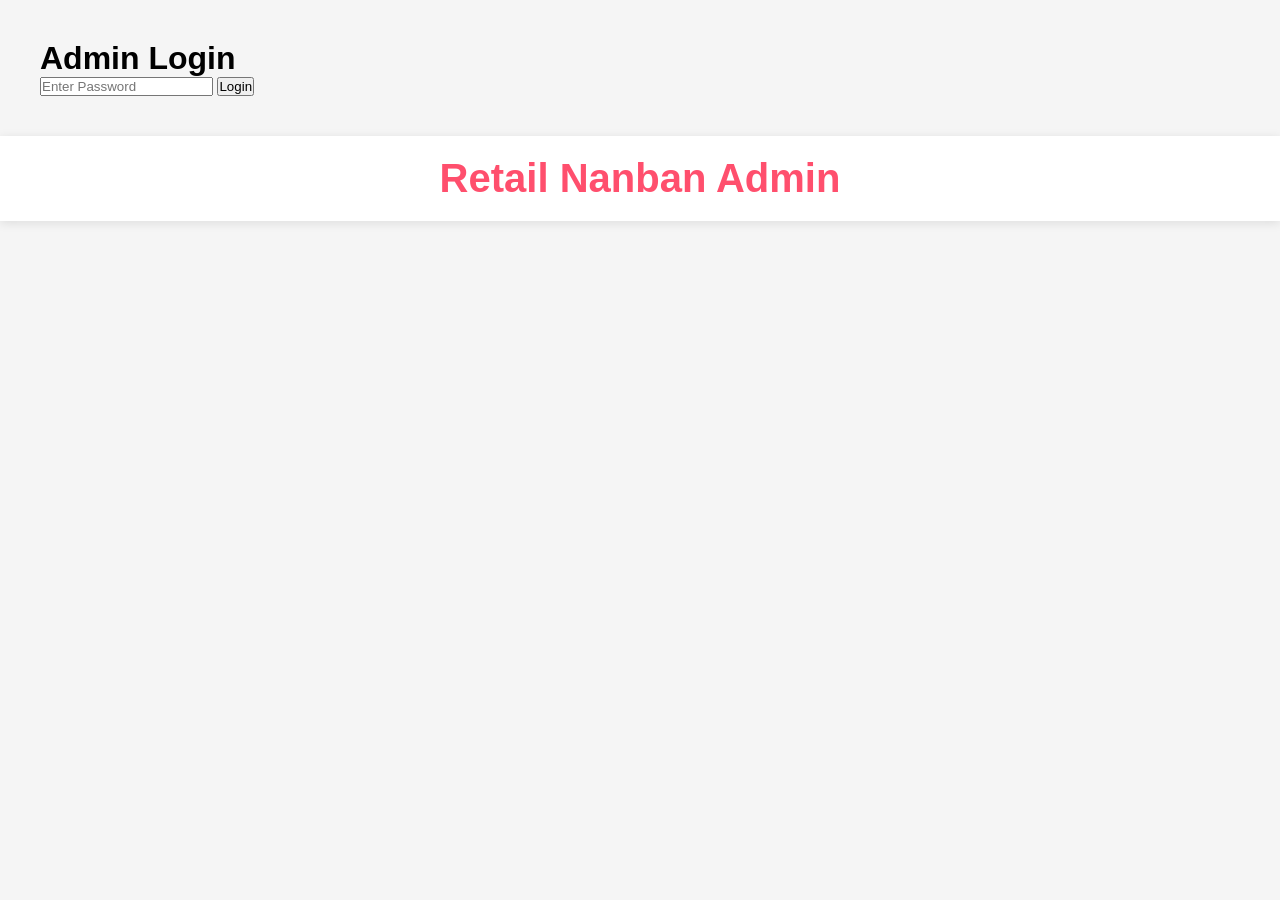
<file: admin.html>
<!DOCTYPE html>
<html lang="en">

    
<head>
<meta charset="UTF-8">
<meta name="viewport" content="width=device-width, initial-scale=1.0">

<title>Admin Panel - Retail Nanban</title>

<style>

*{
    margin:0;
    padding:0;
    box-sizing:border-box;
    font-family:Arial,sans-serif;
}

body{
    background:#f5f5f5;
}

/* HEADER */

header{
    background:white;
    padding:20px;
    text-align:center;
    box-shadow:0 2px 10px rgba(0,0,0,0.1);
}

.logo{
    font-size:40px;
    font-weight:bold;
    color:#ff4f6d;
}

/* ADMIN */

.admin-container{
   max-width:1400px;
width:95%;
margin:20px auto;
    background:white;
    padding:30px;
    border-radius:12px;
    box-shadow:0 4px 15px rgba(0,0,0,0.1);
}

.admin-container h1{
    text-align:center;
    margin-bottom:30px;
}

.input-box{
    margin-bottom:20px;
}

.input-box label{
    display:block;
    margin-bottom:8px;
    font-weight:bold;
}

.input-box input{
    width:100%;
    padding:14px;
    border:1px solid #ddd;
    border-radius:8px;
    font-size:16px;
}

.add-btn{
    width:100%;
    padding:15px;
    border:none;
    background:#ff4f6d;
    color:white;
    font-size:18px;
    font-weight:bold;
    border-radius:8px;
    cursor:pointer;
}

/* PRODUCT LIST */

.product-list{
    margin-top:40px;
}

.product-item{
    background:#fafafa;
    border:1px solid #ddd;
    border-radius:10px;
    padding:15px;
    margin-bottom:15px;
    display:flex;
    justify-content:space-between;
    align-items:center;
}

.product-item img{
    width:70px;
    height:70px;
    object-fit:cover;
    border-radius:8px;
}

.product-details{
    flex:1;
    margin-left:15px;
}

.delete-btn{
    background:red;
    color:white;
    border:none;
    padding:10px 15px;
    border-radius:6px;
    cursor:pointer;
}
.order-box{
background:#fafafa;
padding:20px;
border-radius:10px;
margin-top:20px;
border:1px solid #ddd;
}

.order-box h3{
margin-bottom:10px;
}

.order-item{
margin-top:10px;
padding:10px;
background:white;
border-radius:8px;
}
 .admin-layout{
display:flex;
}

.sidebar{
width:250px;
background:black;
min-height:100vh;
padding:20px;
display:flex;
flex-direction:column;
gap:20px;
}

.sidebar h2{
color:white;
text-align:center;
}

.sidebar button{
padding:15px;
border:none;
background:#ff4f6d;
color:white;
border-radius:8px;
cursor:pointer;
font-size:16px;
font-weight:bold;
}

.main-content{
flex:1;
}   
/* MOBILE */

@media(max-width:768px){

    .admin-container{
        margin:20px;
        padding:20px;
    }

    .product-item{
        flex-direction:column;
        align-items:flex-start;
        gap:15px;
    }

    .product-details{
        margin-left:0;
    }
}
.product-table{
width:100%;
border-collapse:collapse;
margin-top:15px;
}

.product-table th,
.product-table td{
padding:12px;
border-bottom:1px solid #ddd;
text-align:left;
}

.product-table th{
background:#f5f5f5;
font-weight:bold;
}

.product-table img{
width:50px;
height:50px;
object-fit:cover;
border-radius:6px;
}
.order-actions{
display:flex;
gap:8px;
margin-top:10px;
flex-wrap:wrap;
}

.order-btn{
border:none;
padding:8px 12px;
border-radius:6px;
cursor:pointer;
font-size:12px;
font-weight:bold;
} 
.filter-btn{
padding:10px 15px;
border:none;
border-radius:8px;
background:#f1f1f1;
cursor:pointer;
font-weight:bold;
}

.filter-btn:hover{
background:#ff4f6d;
color:white;
}    
.order-card{
background:#fff;
border-radius:15px;
padding:20px;
margin-bottom:20px;
box-shadow:0 3px 10px rgba(0,0,0,.08);
transition:.3s;    
}
.order-card:hover{
transform:translateY(-3px);
box-shadow:0 8px 20px rgba(0,0,0,.12);
}
.order-header{
display:flex;
justify-content:space-between;
align-items:flex-start;
margin-bottom:15px;
}

.order-body{
display:grid;
grid-template-columns:repeat(3,1fr);
gap:10px;
margin:15px 0;
}

.info-box{
background:#f8f9fa;
padding:12px;
border-radius:8px;
}

.badge{
padding:5px 10px;
border-radius:20px;
font-size:12px;
font-weight:bold;
margin-left:5px;    
}

.delivered{
background:#d4edda;
color:#155724;
}

.pending{
background:#fff3cd;
color:#856404;
}

.paid{
background:#d4edda;
color:#155724;
}

.unpaid{
background:#f8d7da;
color:#721c24;
}

.product-row{
display:flex;
justify-content:space-between;
padding:10px 0;
border-top:1px solid #eee;
}

@media(max-width:768px){
.order-body{
grid-template-columns:1fr;
}
}    
</style>

</head>

<body>
   <div class="admin-layout"
id="adminLayout">

<div class="sidebar"
style="display:none;"
id="sidebar">

<h2>Admin Panel</h2>

<button onclick="showSection('productsSection')">
Products
</button>

<button onclick="showSection('ordersSection')">
Customer Orders
</button>
<button onclick="window.location.href='billing.html'">
    Billing
</button>
<button onclick="logoutAdmin()" class="menu-btn">
    Logout
</button>
    
</div>

<div class="main-content">
<div id="loginPage"
style="padding:40px;">
<h1>Admin Login</h1>

<input
type="password"
id="adminPassword"
placeholder="Enter Password">

<button onclick="checkLogin()">
Login
</button>

</div>
<header>

<div class="logo">
Retail Nanban Admin
</div>

</header>


<div class="admin-container"
id="adminPanel"
style="display:none;">
<div id="productsSection">

<button
id="showAddProductBtn"
onclick="toggleAddProductForm()"
style="
width:100%;
padding:15px;
background:#ff4f6d;
color:white;
border:none;
border-radius:8px;
font-size:18px;
font-weight:bold;
margin-bottom:20px;
cursor:pointer;
">
📦 Add New Product
</button>

<div id="addProductForm" style="display:none;">

<h1>Add Product</h1>

<div class="input-box">
<label>Product Name</label>
<input type="text" id="productName">
</div>
 <div class="input-box">
<label>Style No</label>
<input
type="text"
id="styleNo"
placeholder="Example : SS001">
</div>   

<div class="input-box">
<label>Price</label>
<input type="number" id="productPrice">
</div>

<div class="input-box">
    
<label>Stock</label>
<input
type="number"
id="productStock"
placeholder="Enter Stock">
</div>   
<div class="input-box">
<label>S Size Stock</label>
<input type="number" id="stockS" value="0">
</div>

<div class="input-box">
<label>M Size Stock</label>
<input type="number" id="stockM" value="0">
</div>

<div class="input-box">
<label>L Size Stock</label>
<input type="number" id="stockL" value="0">
</div>

<div class="input-box">
<label>XL Size Stock</label>
<input type="number" id="stockXL" value="0">
</div>

<div class="input-box">
<label>XXL Size Stock</label>
<input type="number" id="stockXXL" value="0">
</div>
 <div class="input-box">
<label>Category</label>

<select id="productCategory"
style="
width:100%;
padding:14px;
border:1px solid #ddd;
border-radius:8px;
font-size:16px;
">
<option value="mens">Mens</option>
<option value="women">Women</option>
<option value="kids">Kids</option>
</select>

</div>   
<div class="input-box">
<label>Image URL</label>
<input type="text" id="productImage">
</div>

<button class="add-btn"
onclick="addProduct()">
Add Product
</button>

</div>
    
<div class="product-list">
<h2 style="margin-top:30px;margin-bottom:15px;">
Products List
</h2>
 <input
type="text"
id="searchProduct"
placeholder="🔍 Search Product"
onkeyup="displayProducts()"
style="
width:100%;
padding:14px;
font-size:15px;     
margin-bottom:15px;
border:1px solid #ddd;
border-radius:8px;
">   
<div id="productList"></div>
</div>  
 </div>     
    
<div id="ordersSection" style="display:none;">

    <h1 style="margin-top:40px;">Customer Orders</h1>
<div id="dashboardStats" style="
display:flex;
gap:15px;
margin-bottom:20px;
flex-wrap:wrap;
align-items:flex-start;
">

<div style="
background:#fff;
padding:15px;
border-radius:10px;
border:1px solid #ddd;
width:180px;
">
<b>Total Orders</b>
<p id="totalOrders">0</p>
</div>

<div style="
background:#fff;
padding:15px;
border-radius:10px;
border:1px solid #ddd;
width:180px;
">
<b>Pending Orders</b>
<p id="pendingOrders">0</p>
</div>
    <div style="
background:#fff;
padding:15px;
border-radius:10px;
border:1px solid #ddd;
width:180px;
">
<b>Delivered Orders</b>
<p id="deliveredOrders">0</p>
</div>
<div style="
background:#fff;
padding:15px;
border-radius:10px;
border:1px solid #ddd;
width:180px;
">
<b>Total Revenue</b>
<p id="totalRevenue">₹0</p>
</div>
    
<div style="
background:#fff;
padding:15px;
border-radius:10px;
border:1px solid #ddd;
width:180px;
">
<b>Total Customers</b>
<p id="customerCount">0</p>
</div>
    
</div>
    <button
onclick="exportOrdersCSV()"
style="
background:#198754;
color:white;
border:none;
padding:10px 15px;
border-radius:8px;
cursor:pointer;
font-weight:bold;
margin-bottom:15px;
">
📥 Export Orders CSV
</button>
    <div id="orderFilters" style="
display:flex;
gap:10px;
margin-bottom:15px;
">

<button onclick="filterOrders('all')" class="filter-btn">
All
</button>

<button onclick="filterOrders('pending')" class="filter-btn">
Pending
</button>

<button onclick="filterOrders('delivered')" class="filter-btn">
Delivered
</button>

</div>
    <input
        type="text"
        id="searchOrder"
        placeholder="Search Name or Phone"
        onkeyup="displayOrders()"
        style="
            width:100%;
            padding:10px;
            margin:15px 0;
            border:1px solid #ddd;
            border-radius:8px;
        ">

    <div id="orderList"
         style="
            display:block;
            width:100%;
            min-height:300px;
         ">
    </div>

</div>
</div>

<script>
    window.onload = function(){

if(localStorage.getItem("adminLoggedIn") === "true"){

document.getElementById("loginPage").style.display = "none";
document.getElementById("adminPanel").style.display = "block";
document.getElementById("sidebar").style.display = "flex";

showSection(
localStorage.getItem("currentSection") || "productsSection"
);

}
};
function logoutAdmin(){

    localStorage.removeItem("adminLoggedIn");

    document.getElementById("adminPanel").style.display = "none";
    document.getElementById("sidebar").style.display = "none";
    document.getElementById("loginPage").style.display = "flex";

    document.getElementById("adminPassword").value = "";
}
function checkLogin(){

const password =
document.getElementById("adminPassword").value;

if(password == "1234"){
localStorage.setItem("adminLoggedIn", "true");
    
document.getElementById("loginPage")
.style.display = "none";

document.getElementById("adminPanel")
.style.display = "block";
document.getElementById("sidebar")
.style.display = "flex";
document.getElementById("productsSection")
.style.display = "block";
}
else{

alert("Wrong Password");

}

}
let products =
JSON.parse(localStorage.getItem("products")) || [];

function addProduct(){

    let name =
    document.getElementById("productName").value;

    let styleNo =
    document.getElementById("styleNo").value.trim();

    let price =
    document.getElementById("productPrice").value;

    let image =
    document.getElementById("productImage").value;
    let category =
document.getElementById("productCategory").value;
    let stock =
    parseInt(
    document.getElementById("productStock").value
    ) || 0;
    let stockS = parseInt(document.getElementById("stockS").value) || 0;
let stockM = parseInt(document.getElementById("stockM").value) || 0;
let stockL = parseInt(document.getElementById("stockL").value) || 0;
let stockXL = parseInt(document.getElementById("stockXL").value) || 0;
let stockXXL = parseInt(document.getElementById("stockXXL").value) || 0;
    if(name=="" || price=="" || image==""){

        alert("Fill all details");

        return;

    }

let product = {

name:name,
price:price,
image:image,
category:category,
styleNo: styleNo,
    
stock:
stockS + stockM + stockL + stockXL + stockXXL,

sizes:{
S:stockS,
M:stockM,
L:stockL,
XL:stockXL,
XXL:stockXXL
},

sku: "RN" + Date.now()

};
    products.push(product);

    localStorage.setItem(
        "products",
        JSON.stringify(products)
    );

    displayProducts();
   document.getElementById("addProductForm").style.display = "none";
}
function toggleAddProductForm(){

let form =
document.getElementById("addProductForm");

if(form.style.display === "none"){

form.style.display = "block";

}else{

form.style.display = "none";

}

}
function displayProducts(){

    let productList =
    document.getElementById("productList");

    productList.innerHTML = `
<table class="product-table">
<thead>
<tr>
<th>Image</th>
<th>Product</th>
<th>Price</th>
<th>Stock</th>
<th>Status</th>
<th>Action</th>
</tr>
</thead>
<tbody id="productTableBody">
</tbody>
</table>
`;

let tableBody =
document.getElementById("productTableBody");
    
    let search =
(document.getElementById("searchProduct")?.value || "")
.toLowerCase();

   products
.filter(product =>
product.name.toLowerCase().includes(search)
)
.forEach((product,index)=>{

       tableBody.innerHTML += `
<tr>

<td>
<img
src="${product.image}"
style="cursor:pointer;"
onclick="viewProduct(${index})">
</td>

<td>
<a
href="#"
onclick="viewProduct(${index})"
style="
text-decoration:none;
color:black;
font-weight:bold;
">
${product.name}
</a>
</td>

<td>₹${product.price}</td>

<td>${product.stock || 0}</td>

<td>
${
(product.stock || 0) <= 0
?
'<span style="color:red;">Out Of Stock</span>'
:
'<span style="color:green;">Available</span>'
}
</td>

<td>

<button
style="
background:orange;
color:white;
border:none;
padding:8px 12px;
border-radius:5px;
cursor:pointer;
margin-right:5px;
"
onclick="editProduct(${index})">
Edit
</button>

<button
class="delete-btn"
onclick="deleteProduct(${index})">
Delete
</button>

</td>

</tr>
`;
    });

}
function viewProduct(index){

window.location.href =
`product-details.html?id=${index}`;

}
function deleteProduct(index){

if(confirm("Delete this product?")){

    products.splice(index,1);

    localStorage.setItem(
        "products",
        JSON.stringify(products)
    );

    displayProducts();

}

}
function editProduct(index){

let newName = prompt(
"Enter Product Name",
products[index].name
);

let newPrice = prompt(
"Enter Product Price",
products[index].price
);

let newStock = prompt(
"Enter Product Stock",
products[index].stock
);

if(newName && newPrice){

products[index].name = newName;
products[index].price = newPrice;
products[index].stock = newStock;

localStorage.setItem(
"products",
JSON.stringify(products)
);

displayProducts();

}

}
let currentFilter = "all";

function filterOrders(type){
currentFilter = type;
displayOrders();
}    
function exportOrdersCSV(){

let orders =
JSON.parse(localStorage.getItem("orders")) || [];

let csv =
"Order No,Customer,Phone,Address,Status,Payment,Product,Size,Qty,Price,Date\n";

orders.forEach((order,index)=>{

(order.items || []).forEach(item=>{

csv +=
`RN-${String(index+1).padStart(4,'0')},` +
`${order.customer || ""},` +
`${order.phone || ""},` +
`${order.address || ""},` +
`${order.status || ""},` +
`${order.payment || ""},` +
`${item.name || ""},` +
`${item.size || ""},` +
`${item.qty || 1},` +
`${item.price || 0},` +
`${order.orderDate || ""}\n`;

});
});
    
let blob =
new Blob([csv], {type:'text/csv'});

let url =
window.URL.createObjectURL(blob);

let a =
document.createElement("a");

a.href = url;

a.download =
"RetailNanbanOrders.csv";

a.click();

window.URL.revokeObjectURL(url);

}    
function displayOrders(){

let orders =
JSON.parse(localStorage.getItem("orders")) || [];
    
document.getElementById("totalOrders").innerText =
orders.length;

document.getElementById("pendingOrders").innerText =
orders.filter(
o => o.status !== "Delivered"
).length;
document.getElementById("deliveredOrders").innerText =
orders.filter(
o => o.status === "Delivered"
).length;    
let totalRevenue = 0;

orders.forEach(order => {
    (order.items || []).forEach(item => {
       totalRevenue +=
(item.price || 0) *
(item.qty || 1);
    });
});

document.getElementById("totalRevenue").innerText =
"₹" + totalRevenue; 
 let customers = new Set();

orders.forEach(order=>{
customers.add(order.phone);
});

document.getElementById("customerCount").innerText =
customers.size;   
let orderList =
document.getElementById("orderList");

if(!orderList) return;

orderList.innerHTML = "";
orderList.innerHTML = `
<table class="product-table">
<thead>
<tr>
<th>Date</th>
<th>Order No</th>
<th>Customer</th>
<th>Phone</th>
<th>Status</th>
<th>Payment</th>
<th>Total</th>
<th>Actions</th>
</tr>
</thead>
<tbody id="ordersTableBody"></tbody>
</table>
`;
let search =
(document.getElementById("searchOrder")?.value || "")
.toLowerCase();

orders
.slice()
.reverse()
.filter(order => {

let matchesSearch =
(order.customer || "")
.toLowerCase()
.includes(search)
||
(order.phone || "")
.includes(search);

let matchesFilter =
currentFilter === "all"
||
(currentFilter === "pending" &&
order.status !== "Delivered")
||
(currentFilter === "delivered" &&
order.status === "Delivered");

return matchesSearch && matchesFilter;

})
.forEach((order,index)=>{

let realIndex = orders.findIndex(o =>
JSON.stringify(o) === JSON.stringify(order)
);
let orderTotal = 0;

(order.items || []).forEach(item=>{
orderTotal +=
(item.price || 0) *
(item.qty || 1);
});
let itemsHTML = "";

(order.items || []).forEach(item=>{

itemsHTML += `
<div class="product-row">
<div>
<b>${item.name}</b><br>
Size: ${item.size || "-"} |
Qty: ${item.qty || 1}
</div>

<div>
₹${item.price}
</div>
</div>
`;

});

document.getElementById("ordersTableBody").innerHTML += `
<tr>
<td>${order.orderDate ? new Date(order.orderDate).toLocaleDateString() : "-"}</td>

<td>
<a href="order-details.html?id=${realIndex}"
style="color:#006efd;font-weight:bold;text-decoration:none;">
${order.billNo || ("RN" + String(realIndex+1).padStart(6,"0"))}
</a>
</td>

<td>${order.customer || ""}</td>

<td>${order.phone || ""}</td>

<td>${order.status || "Pending"}</td>

<td>${order.payment || "Pending"}</td>

<td>₹${orderTotal}</td>

<td>
<button onclick="togglePayment(${realIndex})">💰</button>
<button onclick="toggleStatus(${realIndex})">🚚</button>
<button onclick="printInvoice(${realIndex})">🧾</button>
<button onclick="deleteOrder(${realIndex})">🗑️</button>
</td>

</tr>
`;

});

}
function viewOrder(index){

let orders =
JSON.parse(localStorage.getItem("orders")) || [];

let order = orders[index];

document.getElementById("orderDetails").innerHTML = `
<h2>Order Details</h2>

<p><b>Customer:</b> ${order.customer}</p>
<p><b>Phone:</b> ${order.phone}</p>
<p><b>Address:</b> ${order.address || "-"}</p>

<p><b>Status:</b> ${order.status || "Pending"}</p>

<p><b>Payment:</b> ${order.payment || "Pending"}</p>

<p><b>Total:</b> ₹${order.total || 0}</p>
`;

document.getElementById("orderModal").style.display = "block";

}
function closeOrderModal(){
document.getElementById("orderModal").style.display = "none";
}    
function showSection(sectionId){
localStorage.setItem("currentSection", sectionId);
document.getElementById("productsSection")
.style.display = "none";

document.getElementById("ordersSection")
.style.display = "none";

document.getElementById(sectionId)
.style.display = "block";

if(sectionId === "ordersSection"){
    displayOrders();
}

}
function toggleStatus(index){

let orders =
JSON.parse(localStorage.getItem("orders")) || [];
let totalRevenue = 0;

orders.forEach(order => {
   (order.items || []).forEach(item => {
    totalRevenue +=
(item.price || 0) *
(item.qty || 1);
   });
});

document.getElementById("totalRevenue").innerText =
"₹" + totalRevenue;    
let search =
(document.getElementById("searchOrder")?.value || "").toLowerCase();
if(orders[index].status === "Delivered"){

orders[index].status = "Pending";

}else{

orders[index].status = "Delivered";

orders[index].deliveredOn =
new Date().toLocaleDateString();

}

localStorage.setItem(
"orders",
JSON.stringify(orders)
);

displayOrders();

}
function openWhatsApp(phone){

let cleanPhone = String(phone).replace(/\D/g,'');

if(cleanPhone.length === 10){
cleanPhone = "91" + cleanPhone;
}

window.open(
`https://wa.me/${cleanPhone}`,
"_blank"
);

}
function printInvoice(index){

let orders =
JSON.parse(localStorage.getItem("orders")) || [];

let order = orders[index];

let items = "";

(order.items || []).forEach(item => {

items += `
<tr>
<td>${item.name}</td>
<td>${item.size || "-"}</td>
<td>${item.qty || 1}</td>
<td>₹${item.price}</td>
</tr>
`;

});

let invoiceWindow = window.open("", "_blank");

invoiceWindow.document.write(`
<html>
<head>
<title>Invoice</title>

<style>
body{
font-family:Arial;
padding:20px;
}

table{
width:100%;
border-collapse:collapse;
margin-top:20px;
}

th,td{
border:1px solid #ddd;
padding:10px;
text-align:left;
}

h1{
text-align:center;
}

</style>
</head>

<body>

<h1>Retail Nanban</h1>
<p>
Salem, Tamil Nadu<br>
Phone: +91 9025360877<br>
Email: retailnanban@gmail.com
</p>
<hr>

<h3>Invoice #RN-${String(index+1).padStart(4,'0')}</h3>

<p><b>Customer:</b> ${order.customer}</p>
<p><b>Phone:</b> ${order.phone}</p>
<p><b>Address:</b> ${order.address}</p>
<p><b>Date:</b> ${order.orderDate || new Date().toLocaleDateString()}</p>

<table>
<tr>
<th>Product</th>
<th>Size</th>
<th>Qty</th>
<th>Price</th>
</tr>

${items}
<tr>
<td colspan="3"><b>Grand Total</b></td>
<td>
<b>₹${
(order.items || []).reduce(
(sum,item)=>
sum + ((item.price || 0) * (item.qty || 1)),
0
)
}</b>
</td>
</tr>
</table>

<br>

<h3>Total: ₹${
(order.items || []).reduce(
(sum,item)=>
sum + ((item.price || 0) * (item.qty || 1)),
0
)
}</h3>

</body>
</html>
`);

invoiceWindow.document.close();
invoiceWindow.print();

}
    
function togglePayment(index){

let orders =
JSON.parse(localStorage.getItem("orders")) || [];

if(orders[index].payment === "Paid"){

orders[index].payment = "Pending";

}else{

orders[index].payment = "Paid";

}

localStorage.setItem(
"orders",
JSON.stringify(orders)
);

displayOrders();

}    
function deleteOrder(index){

let orders =
JSON.parse(localStorage.getItem("orders")) || [];

let products =
JSON.parse(localStorage.getItem("products")) || [];

if(confirm("Delete this order?")){

let order = orders[index];

order.items.forEach(item => {
console.log("ORDER ITEM", item);
console.log("PRODUCTS", products);
let product = products.find(
p => p.name === item.name
);

if(product){

let qty = item.qty || 1;
let size = item.size;

if(
size &&
product.sizes &&
product.sizes[size] !== undefined
){

product.sizes[size] += qty;

product.stock =
(product.sizes.S || 0) +
(product.sizes.M || 0) +
(product.sizes.L || 0) +
(product.sizes.XL || 0) +
(product.sizes.XXL || 0);

}else{

product.stock += qty;

}

}

});

localStorage.setItem(
"products",
JSON.stringify(products)
);

orders.splice(index,1);

localStorage.setItem(
"orders",
JSON.stringify(orders)
);

displayOrders();

}

}
displayProducts();
displayOrders();

</script>
<div id="orderModal" style="
display:none;
position:fixed;
top:0;
left:0;
width:100%;
height:100%;
background:rgba(0,0,0,0.5);
z-index:9999;
">

<div style="
background:white;
width:90%;
max-width:700px;
margin:40px auto;
padding:20px;
border-radius:10px;
position:relative;
">

<button onclick="closeOrderModal()"
style="
position:absolute;
right:15px;
top:15px;
">
✖
</button>

<div id="orderDetails"></div>

</div>
</div>
</body>
</html>
</file>
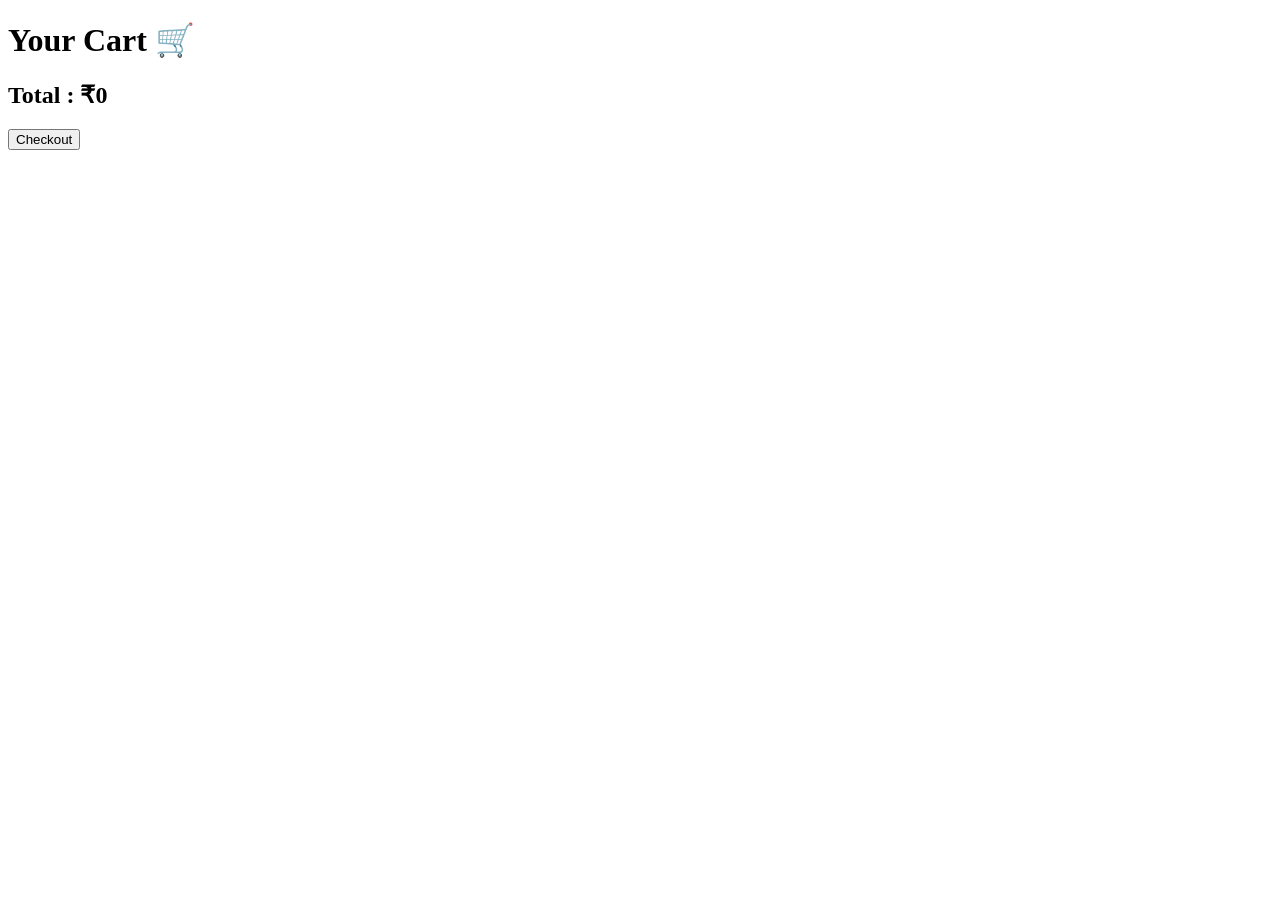
<file: cart.html>
<!DOCTYPE html>
<html>
<head>
<title>Cart</title>

<style>

.cart-item{
display:flex;
gap:20px;
background:white;
padding:20px;
margin:20px;
border-radius:10px;
align-items:center;
box-shadow:0 2px 10px rgba(0,0,0,0.1);
}

.cart-item img{
border-radius:10px;
}

.price{
color:green;
font-size:22px;
font-weight:bold;
margin:10px 0;
}

.cart-item button{
background:red;
color:white;
border:none;
padding:10px 15px;
border-radius:6px;
cursor:pointer;

  checkout-btn{
background:green;
color:white;
border:none;
padding:14px 20px;
font-size:18px;
border-radius:8px;
cursor:pointer;
margin-top:20px;
}

</style>

</head>

<body>

<h1>Your Cart 🛒</h1>

<div id="cartItems"></div>

<h2 id="totalPrice"></h2>
<script>

const cart =
JSON.parse(localStorage.getItem("cart")) || [];

let output = "";

let total = 0;

cart.forEach((item,index)=>{

if(!item.qty){
item.qty = 1;
}

total += item.price * item.qty;

output += `

<div class="cart-item">

<img src="${item.image}" width="120">

<div>

<h2>${item.name}</h2>

<div class="qty-box">

<button onclick="changeQty(${index}, -1)">
-
</button>

<span>${item.qty}</span>

<button onclick="changeQty(${index}, 1)">
+
</button>

</div>

<div class="price">
₹${item.price}
</div>

<p>Size : ${item.size}</p>

<button onclick="removeItem(${index})">
Remove
</button>

</div>

</div>

`;

});

output += `

<h2>Total : ₹${total}</h2>
<a href="checkout.html">

<button class="checkout-btn">
Checkout
</button>

</a>
`;

document.getElementById("cartItems").innerHTML =
output;

function removeItem(index){

cart.splice(index,1);

localStorage.setItem(
"cart",
JSON.stringify(cart)
);

location.reload();

}

function changeQty(index, change){

if(!cart[index].qty){
cart[index].qty = 1;
}

cart[index].qty += change;

if(cart[index].qty < 1){
cart[index].qty = 1;
}

localStorage.setItem(
"cart",
JSON.stringify(cart)
);

location.reload();

}

</script>
</body>
</html>
</file>
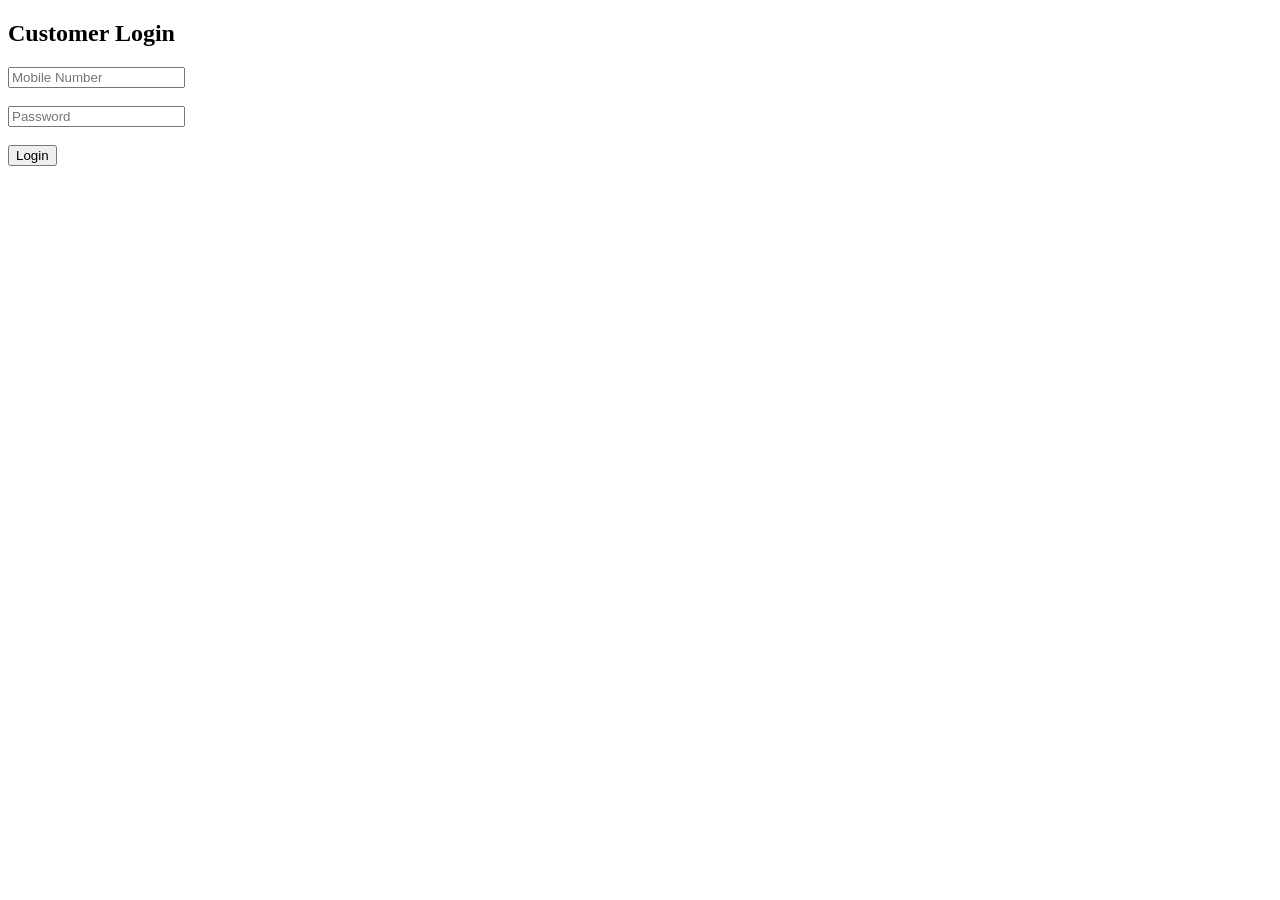
<file: checkout.html>
<!DOCTYPE html>
<html>

<head>

<title>Checkout</title>

<style>

body{
font-family:Segoe UI;
background:#f1f3f6;
padding:20px;
}

.checkout-box{
background:white;
max-width:500px;
margin:auto;
padding:25px;
border-radius:10px;
box-shadow:0 2px 10px rgba(0,0,0,0.1);
}

input,textarea{
width:100%;
padding:12px;
margin-top:10px;
margin-bottom:15px;
border:1px solid #ccc;
border-radius:6px;
font-size:16px;
}

button{
width:100%;
padding:14px;
background:#25D366;
color:white;
border:none;
border-radius:6px;
font-size:18px;
cursor:pointer;
font-weight:bold;
}

h1{
text-align:center;
}

</style>

</head>

<body>
<script>
let user = localStorage.getItem("loggedInUser");

if(!user){
    alert("Please Login First");

    window.location.href = "login.html";
}
</script>
<div class="checkout-box">

<h1>Checkout</h1>

<input type="text"
id="name"
placeholder="Your Name">

<input type="text"
id="phone"
placeholder="Phone Number">

<textarea
id="address"
placeholder="Delivery Address">
</textarea>

<button onclick="placeOrder()">
Place Order
</button>

</div>

<script>

function placeOrder(){
const name =
document.getElementById("name").value;

const phone =
document.getElementById("phone").value;

const address =
document.getElementById("address").value;

const cart =
JSON.parse(localStorage.getItem("cart")) || [];

let orders =
JSON.parse(localStorage.getItem("orders")) || [];

let newOrder = {

customer:name,
phone:phone,
address:address,
items:cart,
orderDate: new Date().toLocaleString()
};
let products =
JSON.parse(localStorage.getItem("products")) || [];

cart.forEach(cartItem => {
console.log(cartItem);
let product = products.find(
p => p.name === cartItem.name
);

if(product){

let qty = cartItem.qty || 1;
let size = cartItem.size;

if(
size &&
product.sizes &&
product.sizes[size] !== undefined
){
product.sizes[size] =
Math.max(0, product.sizes[size] - qty);

product.stock =
(product.sizes.S || 0) +
(product.sizes.M || 0) +
(product.sizes.L || 0) +
(product.sizes.XL || 0) +
(product.sizes.XXL || 0);

}else{

product.stock =
Math.max(0, (product.stock || 0) - qty);

}



if(product.stock < 0){
product.stock = 0;
}

}

});

localStorage.setItem(
"products",
JSON.stringify(products)
);
orders.push(newOrder);

localStorage.setItem(
"orders",
JSON.stringify(orders)
);
alert("Order Placed Successfully");

localStorage.removeItem("cart");

window.location.href = "success.html";

}

</script>

</body>

</html>
</file>
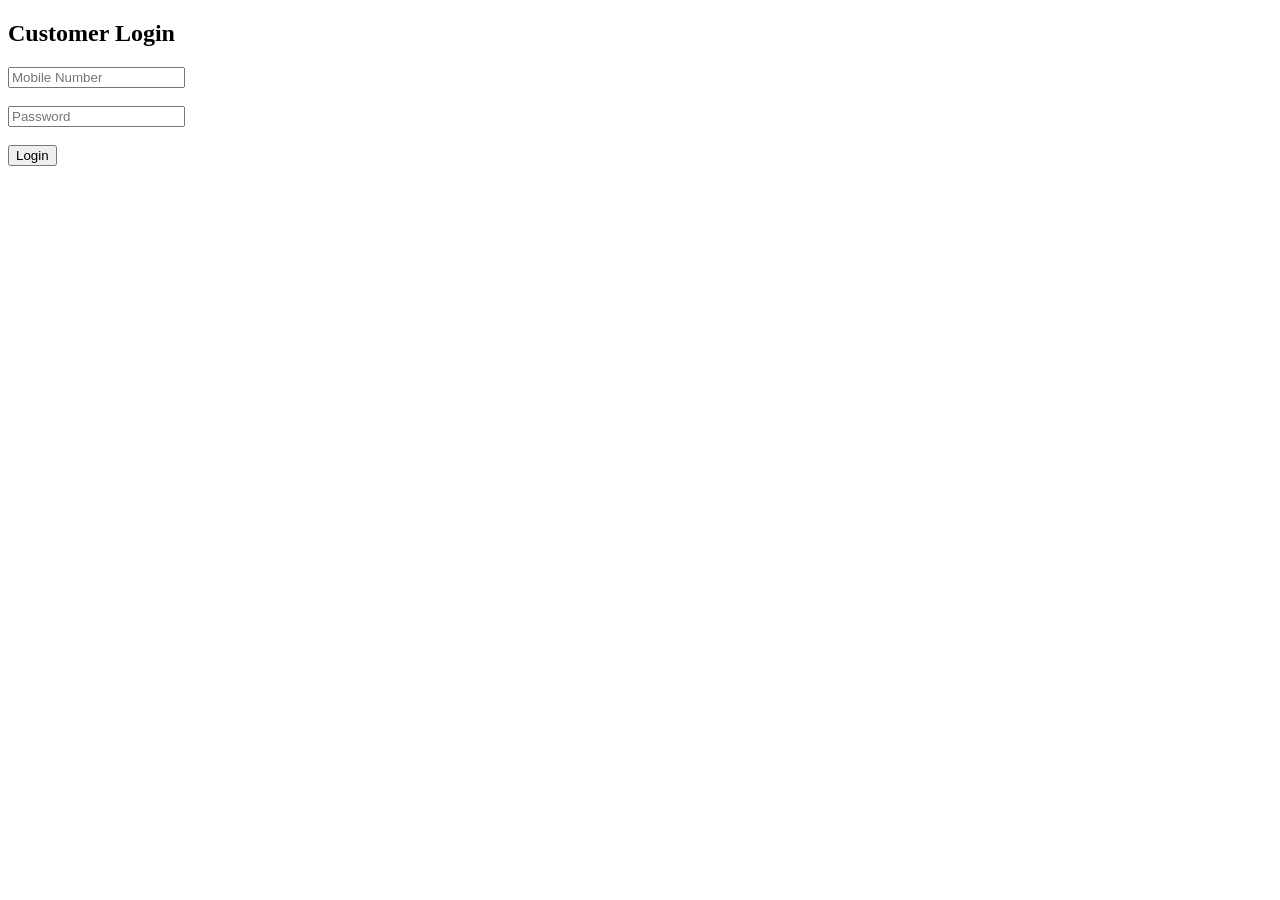
<file: login.html>
<!DOCTYPE html>
<html>
<head>
    <title>Customer Login</title>
</head>
<body>
    <h2>Customer Login</h2>

    <form id="loginForm">

<input
type="tel"
id="mobile"
placeholder="Mobile Number"
maxlength="10"
pattern="[0-9]{10}"
required>

<br><br>

<input
type="password"
id="password"
placeholder="Password"
required>

<br><br>

<button type="submit">

Login

</button>

</form>
<script>
document.getElementById("loginForm")
.addEventListener("submit", function(e){

    e.preventDefault();

   let mobile = document.getElementById("mobile").value;
    let password = document.getElementById("password").value;

   let user = JSON.parse(localStorage.getItem(mobile));

    if(user && user.password === password){

        localStorage.setItem("loggedInUser", user.name);

        alert("Login Successful");

        window.location.href = "index.html";

    } else {

        alert("Invalid Login");

    }

});
</script>
</body>
</html>
</file>
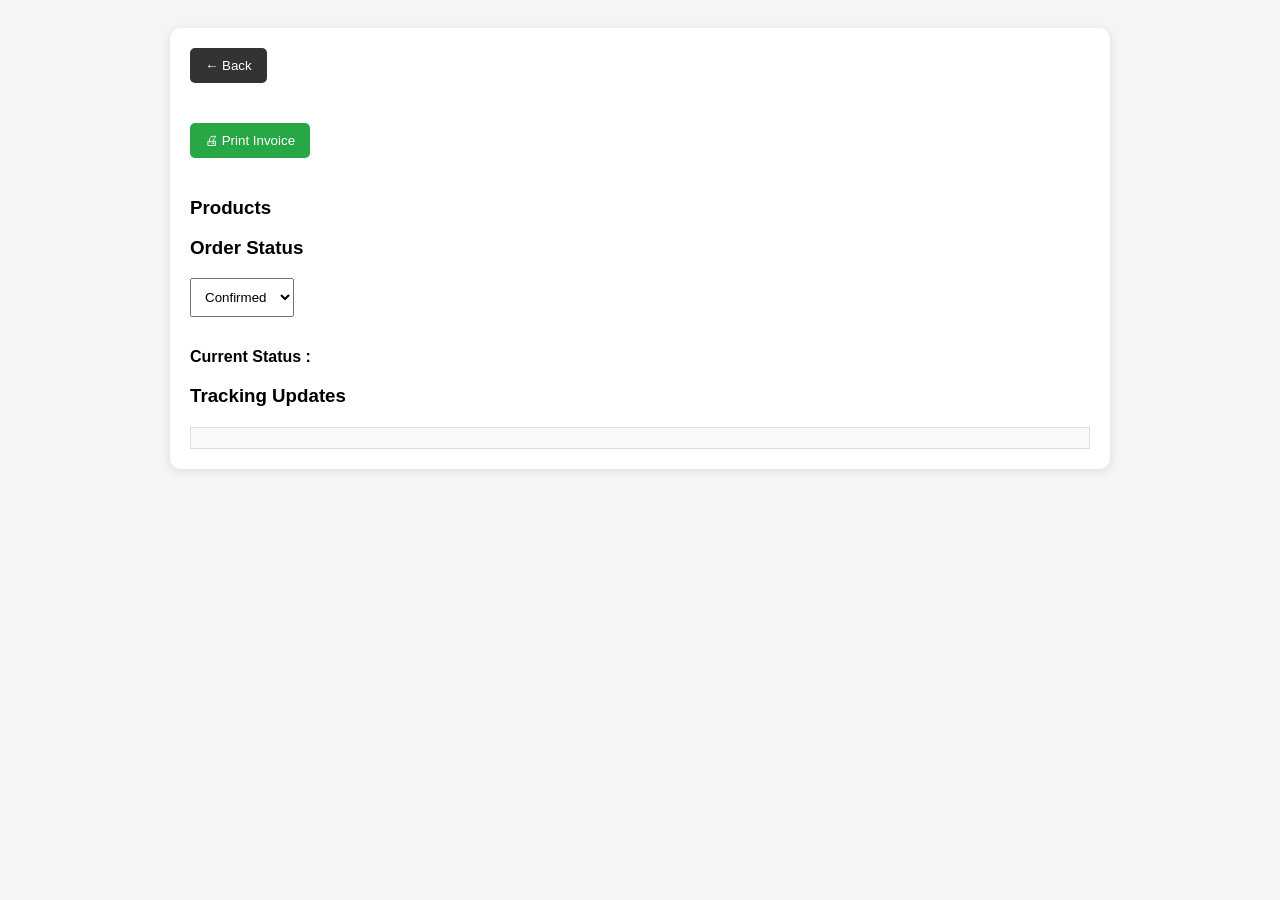
<file: order-details.html>
<!DOCTYPE html>
<html>
<head>
<title>Order Details</title>

<style>
body{
font-family:Arial,sans-serif;
padding:20px;
background:#f5f5f5;
}

.card{
background:white;
padding:20px;
border-radius:10px;
box-shadow:0 2px 10px rgba(0,0,0,.1);
max-width:900px;
margin:auto;
}

h2{
margin-bottom:20px;
}

.status-btn{
padding:10px 15px;
margin:5px;
cursor:pointer;
}

.timeline{
margin-top:20px;
padding:10px;
background:#fafafa;
border:1px solid #ddd;
}
</style>
</head>

<body>

<div class="card">
<button onclick="history.back()"
style="
padding:10px 15px;
margin-bottom:20px;
background:#333;
color:white;
border:none;
border-radius:5px;
cursor:pointer;
">
← Back
</button>

<h2 id="orderNo"></h2>
<button onclick="printInvoice()"
style="
padding:10px 15px;
background:#28a745;
color:white;
border:none;
border-radius:5px;
cursor:pointer;
margin-bottom:20px;
">
🖨 Print Invoice
</button>

<div id="orderInfo"></div>

<h3>Products</h3>
<div id="productList"></div>

<h3>Order Status</h3>

<select id="statusSelect"
onchange="updateStatus(this.value)"
style="padding:10px;margin-bottom:15px;">

<option value="Confirmed">Confirmed</option>
<option value="Packed">Packed</option>
<option value="Shipped">Shipped</option>
<option value="Delivered">Delivered</option>

</select>

<p>
<b>Current Status :</b>
<span id="currentStatus"></span>
</p>

<h3>Tracking Updates</h3>

<div id="timeline" class="timeline"></div>

</div>

<script>

let params = new URLSearchParams(window.location.search);

let index = params.get("id");

let orders =
JSON.parse(localStorage.getItem("orders")) || [];

let order = orders[index];
document.getElementById("orderNo").innerText =
"Order No : " +
(order.orderNo || ("RN-" + String(Number(index)+1).padStart(4,"0")));
document.getElementById("statusSelect").value =
order.status || "Confirmed";

document.getElementById("currentStatus").innerText =
order.status || "Pending";
if(order.trackingNo){
document.getElementById("trackingNo").value =
order.trackingNo;
}  
let orderTotal = 0;

(order.items || []).forEach(item=>{
orderTotal += (item.price || 0) * (item.qty || 1);
});
document.getElementById("orderInfo").innerHTML = `
<p><b>Order Date:</b> ${order.orderDate || "N/A"}</p>
<p><b>Customer:</b> ${order.customer}</p>
<p><b>Phone:</b> ${order.phone}</p>
<p>
<a href="https://wa.me/91${order.phone}"
target="_blank"
style="
background:#25D366;
color:white;
padding:8px 12px;
border-radius:5px;
text-decoration:none;
display:inline-block;
margin:5px 0;
">
📱 WhatsApp Customer
</a>
</p>
<p><b>Address:</b> ${order.address}</p>
<p>
<b>Status:</b>
<span id="statusText"
style="
padding:5px 12px;
border-radius:20px;
color:white;
background:${
(order.status==="Delivered") ? "#28a745" :
(order.status==="Shipped") ? "#fd7e14" :
(order.status==="Packed") ? "#0d6efd" :
"#ffc107"
};
">
${order.status || "Pending"}
</span>
</p>
<p>
<b>Payment:</b>
<p>
<b>Tracking No:</b>
<input
type="text"
id="trackingNo"
placeholder="Enter Tracking Number"
style="padding:5px;margin-left:10px;"
onchange="updateTracking(this.value)">
<button onclick="copyTracking()">
📋 Copy
</button>
</p>
<select onchange="updatePayment(this.value)">
<option value="Pending"
${order.payment==="Pending"?"selected":""}>
Pending
</option>

<option value="Paid"
${order.payment==="Paid"?"selected":""}>
Paid
</option>

<option value="COD"
${order.payment==="COD"?"selected":""}>
COD
</option>

</select>

</p>
<p><b>Total:</b> ₹${orderTotal}</p>
`;
let productsHtml = `
<table style="
width:100%;
border-collapse:collapse;
margin-top:10px;
">
<tr>
<th style="border:1px solid #ddd;padding:8px;">Photo</th>
<th style="border:1px solid #ddd;padding:8px;">Product</th>
<th style="border:1px solid #ddd;padding:8px;">Size</th>
<th style="border:1px solid #ddd;padding:8px;">Qty</th>
<th style="border:1px solid #ddd;padding:8px;">Packed</th>
</tr>
`;

(order.items || []).forEach((item,itemIndex)=>{

productsHtml += `
<tr>
<td style="border:1px solid #ddd;padding:8px;">
<img src="${item.image}" width="60" height="60"
style="object-fit:cover;border-radius:6px;">
</td>

<td style="border:1px solid #ddd;padding:8px;">${item.name}</td>
<td style="border:1px solid #ddd;padding:8px;">${item.size}</td>
<div style="display:flex;align-items:center;gap:8px;">
<td style="border:1px solid #ddd;padding:8px;">
${item.qty || 1}
</td>
<td style="border:1px solid #ddd;padding:8px;text-align:center;">
<input
type="checkbox"
${item.packed ? "checked" : ""}
onchange="togglePacked(${itemIndex})">
</td>
</div>
</div>

</td>
</tr>
`;

});

productsHtml += `</table>`;

document.getElementById("productList").innerHTML =
productsHtml;
function togglePacked(itemIndex){

order.items[itemIndex].packed =
!order.items[itemIndex].packed;

orders[index] = order;

localStorage.setItem(
"orders",
JSON.stringify(orders)
);

}  
function updateTracking(value){

order.trackingNo = value;

orders[index] = order;

localStorage.setItem(
"orders",
JSON.stringify(orders)
);

}
function copyTracking(){
  const tracking =
  document.getElementById("trackingNo").value;

  if(!tracking){
    alert("Enter tracking number");
    return;
  }

  navigator.clipboard.writeText(tracking);
  alert("Tracking copied");
}
function updateStatus(status){
if(!confirm("Update order status?")){
return;
}    

order.status = status;

if(!order.timeline){
order.timeline = [];
}

let lastUpdate =
order.timeline &&
order.timeline.length > 0
? order.timeline[order.timeline.length - 1]
: "";

if(!lastUpdate.includes(status)){

order.timeline.push(
new Date().toLocaleString()
+ " - " +
status
);

}

orders[index] = order;

localStorage.setItem(
"orders",
JSON.stringify(orders)
);

document.getElementById("currentStatus").innerText = status;
document.getElementById("statusText").innerText = status;
let badge = document.getElementById("statusText");

badge.style.background =
status==="Delivered" ? "#28a745" :
status==="Shipped" ? "#fd7e14" :
status==="Packed" ? "#0d6efd" :
"#ffc107";

badge.style.color = "white";    
document.getElementById("statusSelect").value = status;

document.getElementById("timeline").innerHTML =
(order.timeline && order.timeline.length > 0)
? order.timeline[order.timeline.length - 1]
: "No Updates";

}
function updatePayment(payment){

order.payment = payment;

orders[index] = order;

localStorage.setItem(
"orders",
JSON.stringify(orders)
);

}    
function printInvoice(){

let invoiceWindow = window.open("", "_blank");

invoiceWindow.document.write(`
<html>
<head>
<title>Invoice</title>

<style>
body{
font-family:Arial;
padding:20px;
}

table{
width:100%;
border-collapse:collapse;
margin-top:20px;
}

table,th,td{
border:1px solid #000;
}

th,td{
padding:8px;
text-align:left;
}
</style>

</head>

<body>

<div style="text-align:center;margin-bottom:20px;">
<h1 style="margin:0;">Retail Nanban</h1>
<p style="margin:5px 0;">Online Fashion Store</p>
</div>

<hr>

<p><b>Invoice No:</b> INV-${order.orderNo || ("RN-" + String(Number(index)+1).padStart(4,"0"))}</p>

<p><b>Order No:</b> ${order.orderNo || ("RN-" + String(Number(index)+1).padStart(4,"0"))}</p>
<p><b>Date:</b> ${new Date().toLocaleDateString()}</p>
<p>
<b>Status:</b>
<span style="
background:#28a745;
color:white;
padding:4px 10px;
border-radius:20px;
font-size:12px;
">
${order.status || "Confirmed"}
</span>
</p>

<p><b>Customer:</b> ${order.customer}</p>
<p><b>Phone:</b> ${order.phone}</p>
<p><b>Address:</b> ${order.address}</p>

<table>

<tr>
<th>Photo</th>
<th>Product</th>
<th>Size</th>
<th>Qty</th>
<th>Price</th>
</tr>

${(order.items || []).map(item => `
<tr>
<td>
<img src="${item.image}" width="50">
</td>
<td>${item.name}</td>
<td>${item.size}</td>
<td>${item.qty}</td>
<td>₹${item.price || 0}</td>
</tr>
`).join("")}

</table>

<div style="
width:250px;
margin-left:auto;
margin-top:20px;
">

<p>
<span>Subtotal</span>
<span style="float:right">
₹${orderTotal}
</span>
</p>

<p>
<span>Shipping</span>
<span style="float:right">
₹0
</span>
</p>

<hr>

<h3>
Grand Total
<span style="float:right">
₹${orderTotal}
</span>
</h3>

</div>

<hr>

<p style="text-align:center;">
<p style="text-align:center;">
Thank you for shopping with Retail Nanban ❤️
</p>

<p style="text-align:center;color:gray;font-size:12px;">
This is a computer generated invoice. No signature required.
</p>
</p>

</body>
</html>
`);

invoiceWindow.document.close();
invoiceWindow.onload = function(){
    invoiceWindow.print();

    invoiceWindow.onafterprint = function(){
        invoiceWindow.close();
    };
};

}</script>

</body>
</html>
</file>
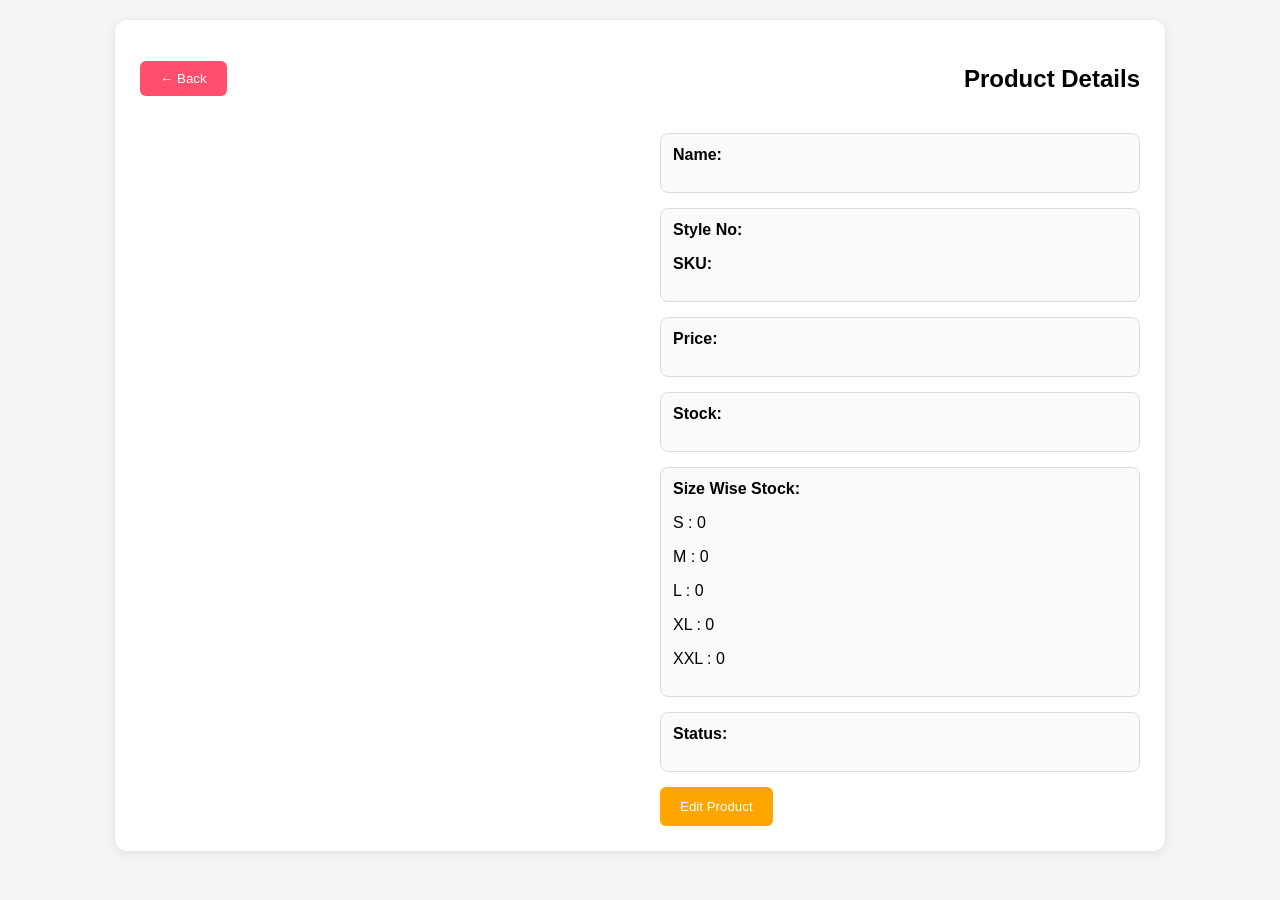
<file: product-details.html>
<!DOCTYPE html>
<html>
<head>
<meta charset="UTF-8">
<title>Product Details</title>

<style>

body{
font-family:Arial,sans-serif;
background:#f5f5f5;
margin:0;
padding:20px;
}

.container{
max-width:1000px;
margin:auto;
background:white;
padding:25px;
border-radius:12px;
box-shadow:0 2px 10px rgba(0,0,0,0.1);
}

.top-bar{
display:flex;
justify-content:space-between;
align-items:center;
margin-bottom:20px;
}

.back-btn{
padding:10px 20px;
border:none;
background:#ff4f6d;
color:white;
border-radius:6px;
cursor:pointer;
}

.product-layout{
display:flex;
gap:40px;
flex-wrap:wrap;
}

.product-image{
flex:1;
min-width:300px;
}

.product-image img{
width:100%;
border-radius:10px;
}

.product-info{
flex:1;
min-width:300px;
}

.info-box{
margin-bottom:15px;
padding:12px;
background:#fafafa;
border:1px solid #ddd;
border-radius:8px;
}

.edit-btn{
padding:12px 20px;
background:orange;
color:white;
border:none;
border-radius:6px;
cursor:pointer;
}

</style>
</head>

<body>

<div class="container">

<div class="top-bar">

<button class="back-btn"
onclick="history.back()">
← Back
</button>

<h2>Product Details</h2>

</div>

<div class="product-layout">

<div class="product-image">
<img id="productImage">
</div>

<div class="product-info">

<div class="info-box">
<b>Name:</b>
<p id="productName"></p>
</div>
<div class="info-box">
<div class="detail-box">
    <b>Style No:</b>
    <p id="productStyle"></p>
</div>  
<b>SKU:</b>
<p id="productSku"></p>
</div>
<div class="info-box">
<b>Price:</b>
<p id="productPrice"></p>
</div>

<div class="info-box">
<b>Stock:</b>
<p id="productStock"></p>
</div>
<div class="info-box">
<b>Size Wise Stock:</b>

<p>S : <span id="sizeS">0</span></p>
<p>M : <span id="sizeM">0</span></p>
<p>L : <span id="sizeL">0</span></p>
<p>XL : <span id="sizeXL">0</span></p>
<p>XXL : <span id="sizeXXL">0</span></p>

</div>
<div class="info-box">
<b>Status:</b>
<p id="productStatus"></p>
</div>

<button
class="edit-btn"
onclick="toggleEditForm()">
Edit Product
</button>

<div id="editForm"
style="display:none;margin-top:20px;">

<div class="info-box">
<b>Name</b>
<input type="text" id="editName"
style="width:100%;padding:10px;">
</div>

<div class="info-box">
<b>Price</b>
<input type="number" id="editPrice"
style="width:100%;padding:10px;">
</div>

<div class="info-box">
<b>S Stock</b>
<input type="number" id="editS"
style="width:100%;padding:10px;">
</div>

<div class="info-box">
<b>M Stock</b>
<input type="number" id="editM"
style="width:100%;padding:10px;">
</div>

<div class="info-box">
<b>L Stock</b>
<input type="number" id="editL"
style="width:100%;padding:10px;">
</div>

<div class="info-box">
<b>XL Stock</b>
<input type="number" id="editXL"
style="width:100%;padding:10px;">
</div>

<div class="info-box">
<b>XXL Stock</b>
<input type="number" id="editXXL"
style="width:100%;padding:10px;">
</div>

<button
class="edit-btn"
onclick="saveProduct()">
Save Changes
</button>

</div>
</div>

</div>

</div>

<script>

let params =
new URLSearchParams(window.location.search);

let index = params.get("id");

let products =
JSON.parse(localStorage.getItem("products")) || [];

let product = products[index];

if(product){

document.getElementById("productImage").src =
product.image;

document.getElementById("productName").innerText =
product.name;
document.getElementById("productStyle").innerText =
product.styleNo || "-";  
document.getElementById("productSku").innerText =
product.sku || "-";
document.getElementById("productPrice").innerText =
"₹" + product.price;

document.getElementById("productStock").innerText =
product.stock || 0;
if(product.sizes){

document.getElementById("sizeS").innerText =
product.sizes.S || 0;

document.getElementById("sizeM").innerText =
product.sizes.M || 0;

document.getElementById("sizeL").innerText =
product.sizes.L || 0;

document.getElementById("sizeXL").innerText =
product.sizes.XL || 0;

document.getElementById("sizeXXL").innerText =
product.sizes.XXL || 0;

}  

document.getElementById("productStatus").innerHTML =
(product.stock > 0)
?
'<span style="color:green;">Available</span>'
:
'<span style="color:red;">Out Of Stock</span>';

}

function toggleEditForm(){

let form =
document.getElementById("editForm");

form.style.display =
form.style.display === "none"
? "block"
: "none";

document.getElementById("editName").value =
product.name;

document.getElementById("editPrice").value =
product.price;

document.getElementById("editS").value =
product.sizes?.S || 0;

document.getElementById("editM").value =
product.sizes?.M || 0;

document.getElementById("editL").value =
product.sizes?.L || 0;

document.getElementById("editXL").value =
product.sizes?.XL || 0;

document.getElementById("editXXL").value =
product.sizes?.XXL || 0;

}

function saveProduct(){

let s =
parseInt(document.getElementById("editS").value) || 0;

let m =
parseInt(document.getElementById("editM").value) || 0;

let l =
parseInt(document.getElementById("editL").value) || 0;

let xl =
parseInt(document.getElementById("editXL").value) || 0;

let xxl =
parseInt(document.getElementById("editXXL").value) || 0;

products[index].name =
document.getElementById("editName").value;

products[index].price =
document.getElementById("editPrice").value;

products[index].sizes = {
S:s,
M:m,
L:l,
XL:xl,
XXL:xxl
};

products[index].stock =
s + m + l + xl + xxl;

localStorage.setItem(
"products",
JSON.stringify(products)
);

alert("Product Updated");

location.reload();

}


</script>

</body>
</html>
</file>
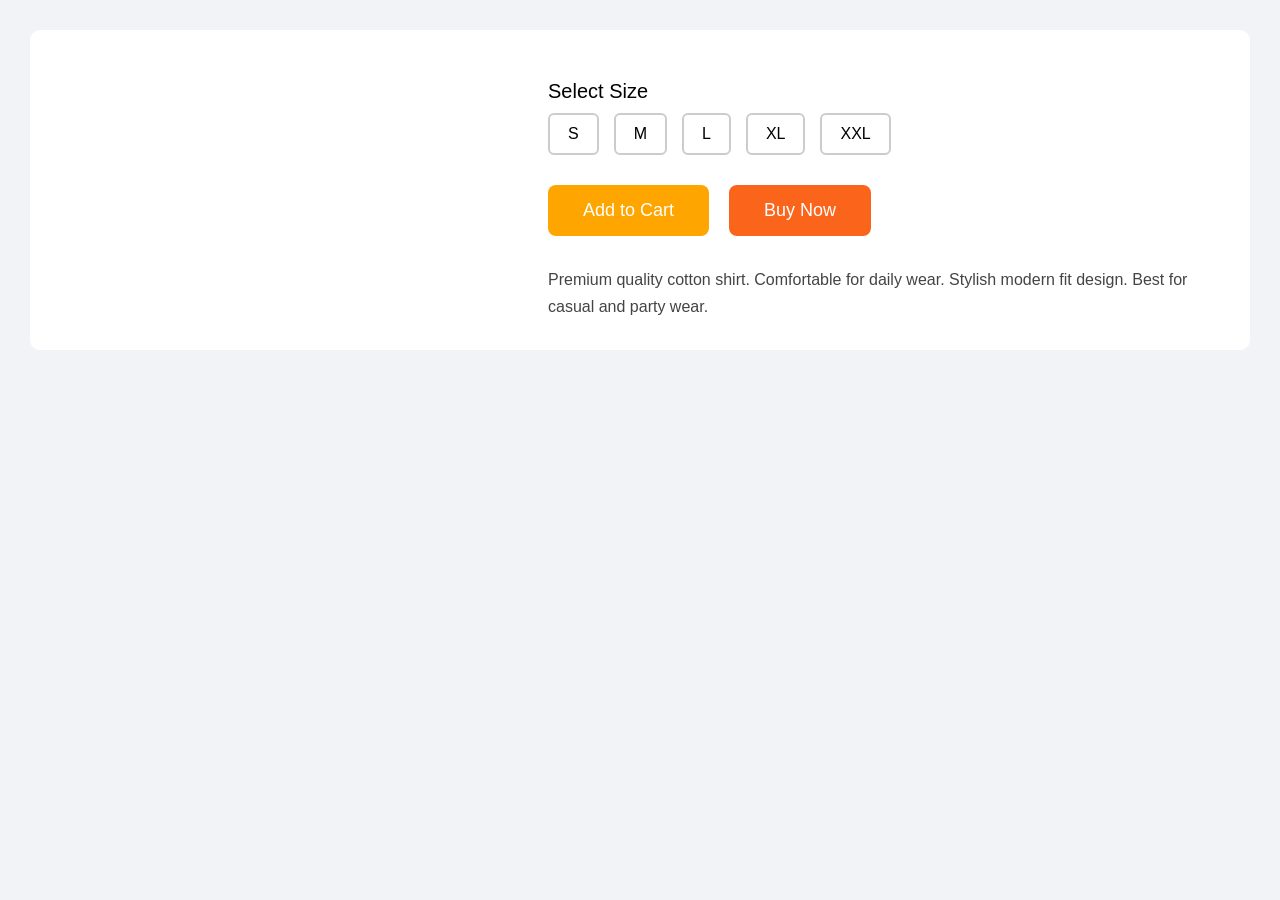
<file: product.html>
<!DOCTYPE html>
<html lang="en">
<head>
<meta charset="UTF-8">
<meta name="viewport" content="width=device-width, initial-scale=1.0">

<title>Product Details</title>

<style>

body{
  font-family: Arial;
  margin: 0;
  padding: 30px;
  background: #f1f3f6;
}

.product-container{
  display: flex;
  gap: 40px;
  background: white;
  padding: 30px;
  border-radius: 10px;
}

.left{
  width: 40%;
}

.left img{
  width: 100%;
  border-radius: 10px;
}

.right{
  width: 60%;
}

.product-title{
  font-size: 32px;
  margin-bottom: 10px;
}

.price{
  font-size: 30px;
  color: green;
  font-weight: bold;
  margin-bottom: 20px;
}

.size-title{
  font-size: 20px;
  margin-bottom: 10px;
}

.sizes{
  display: flex;
  gap: 15px;
  margin-bottom: 30px;
}

.size-btn{
  padding: 10px 18px;
  border: 2px solid #ccc;
  background: white;
  cursor: pointer;
  border-radius: 6px;
  font-size: 16px;
}

.size-btn:hover{
  border-color: blue;
  color: blue;
}

.buttons{
  display: flex;
  gap: 20px;
}

.cart-btn{
  background: orange;
  color: white;
  border: none;
  padding: 15px 35px;
  font-size: 18px;
  border-radius: 8px;
  cursor: pointer;
}

.buy-btn{
  background: #fb641b;
  color: white;
  border: none;
  padding: 15px 35px;
  font-size: 18px;
  border-radius: 8px;
  cursor: pointer;
}

.desc{
  margin-top: 30px;
  line-height: 1.7;
  color: #444;
}
.active-size{
background:blue;
color:white;
border-color:blue;
}
.disabled-size{
background:#ddd;
color:#888;
cursor:not-allowed;
pointer-events:none;
}  
</style>

</head>
<body>

<div class="product-container">

  <div class="left">
   <img id="productImage">
  </div>

  <div class="right">

    <div class="product-title" id="productName"></div>

    <div class="price" id="productPrice"></div>
    
    <div class="size-title">
      Select Size
    </div>

  <div class="sizes">

<button class="size-btn" onclick="selectSize(this)">S</button>

<button class="size-btn" onclick="selectSize(this)">M</button>

<button class="size-btn" onclick="selectSize(this)">L</button>

<button class="size-btn" onclick="selectSize(this)">XL</button>

 <button class="size-btn" onclick="selectSize(this)">XXL</button>   

</div>

    <div class="buttons">

      <button onclick="addToCart()" class="cart-btn">
  Add to Cart
</button>

      <button class="buy-btn">
        Buy Now
      </button>

    </div>

    <div class="desc">

      Premium quality cotton shirt.  
      Comfortable for daily wear.  
      Stylish modern fit design.  
      Best for casual and party wear.

    </div>

  </div>

</div>
<script>

const product =
JSON.parse(localStorage.getItem("selectedProduct"));

if(product){

document.getElementById("productImage").src =
product.image;

document.getElementById("productName").innerText =
product.name;

document.getElementById("productPrice").innerText =
"₹" + product.price;
const buttons =
document.querySelectorAll(".size-btn");

buttons.forEach(btn => {

let size = btn.innerText;

if(
product.sizes &&
(product.sizes[size] || 0) <= 0
){
btn.classList.add("disabled-size");
btn.innerText = size + " (Out)";
}

});
}

function selectSize(button){

document
.querySelectorAll(".size-btn")
.forEach(btn=>{
btn.classList.remove("active-size");
});

button.classList.add("active-size");

}

function addToCart(){

const selectedSize =
document.querySelector(".active-size");

if(!selectedSize){
alert("Select Size");
return;
}

const cartItem = {
image: product.image,
name: product.name,
price: product.price,
size: selectedSize.innerText
};

let cart =
JSON.parse(localStorage.getItem("cart")) || [];

cart.push(cartItem);

localStorage.setItem("cart", JSON.stringify(cart));

alert("Added To Cart");

}

</script>
</body>
</html>
</file>
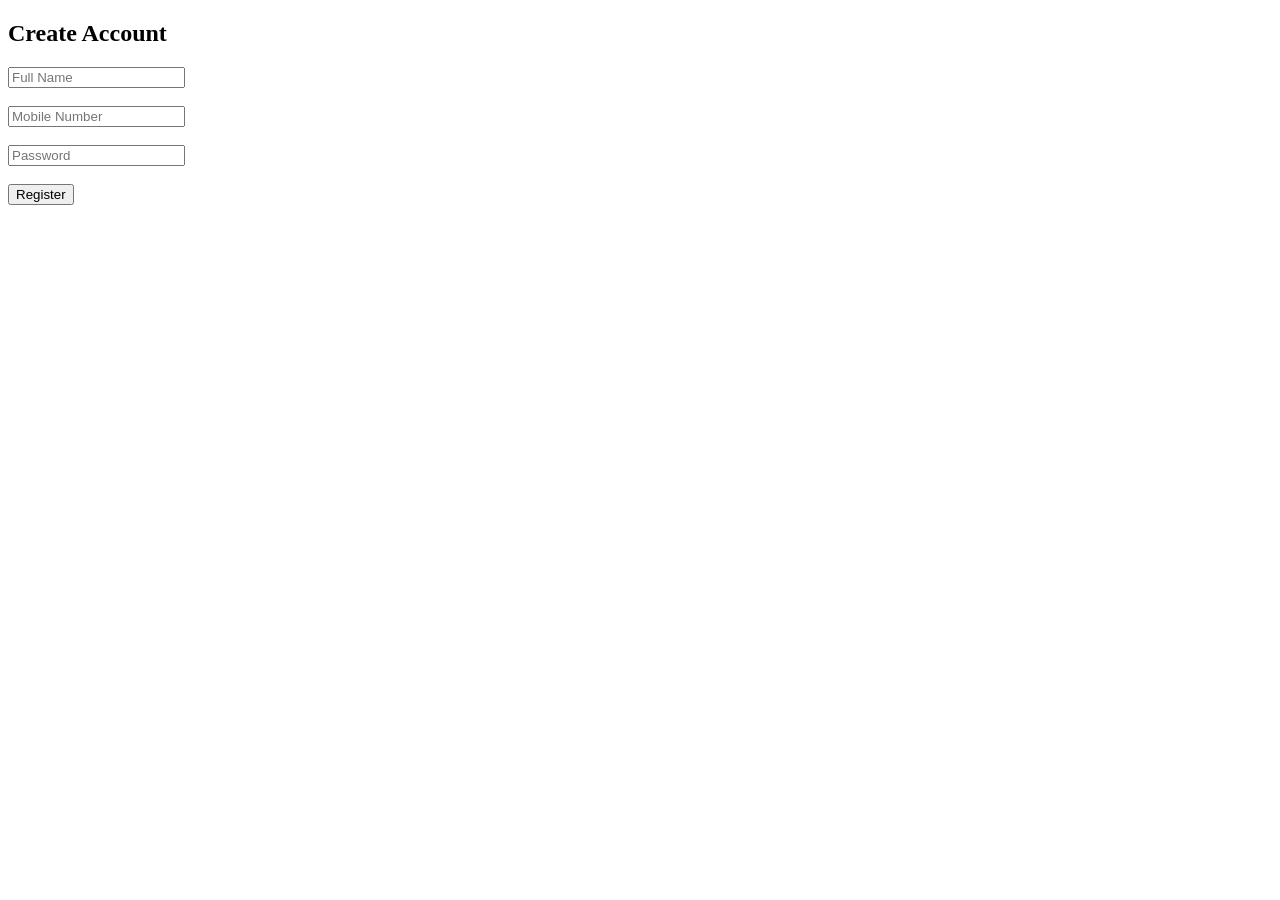
<file: register.html>
<!DOCTYPE html>
<html>
<head>
<meta charset="UTF-8">
<title>Register</title>
</head>
<body>

<h2>Create Account</h2>

<form id="registerForm">

<input type="text"
id="name"
placeholder="Full Name"
required><br><br>

<input
type="tel"
id="mobile"
placeholder="Mobile Number"
maxlength="10"
pattern="[0-9]{10}"
required><br><br>

<input
type="password"
id="password"
placeholder="Password"
required><br><br>

<button type="submit">
Register
</button>

</form>

<script>

document.getElementById("registerForm")
.addEventListener("submit",function(e){

e.preventDefault();

let user={
name:document.getElementById("name").value,
mobile:document.getElementById("mobile").value,
password:document.getElementById("password").value
};
localStorage.setItem(
user.mobile,
JSON.stringify(user)
);
alert("Registration Successful");

window.location.href="login.html";

});

</script>

</body>
</html>
</file>
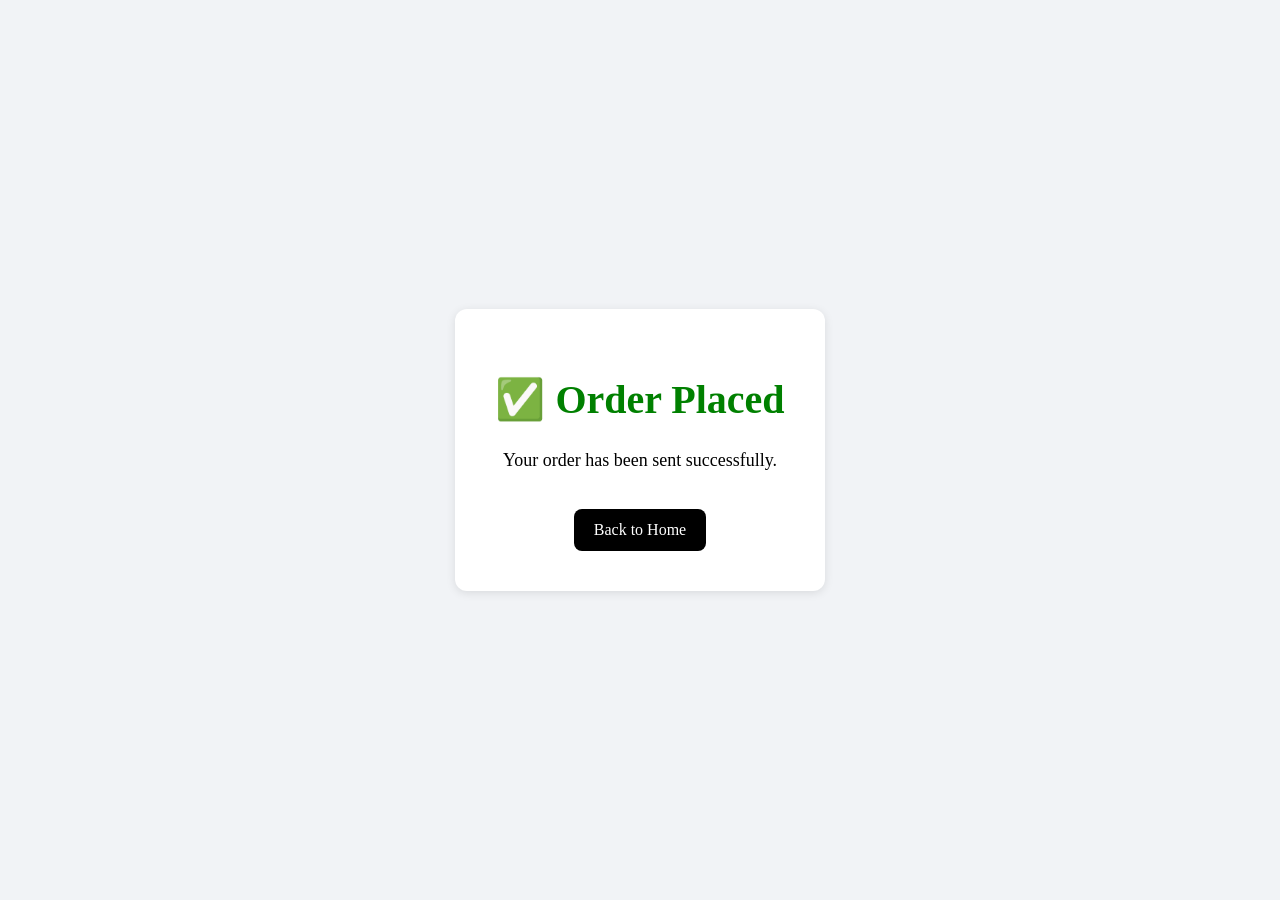
<file: success.html>
<!DOCTYPE html>
<html>

<head>

<title>Order Success</title>

<style>

body{
margin:0;
font-family:Segoe UI;
background:#f1f3f6;
display:flex;
justify-content:center;
align-items:center;
height:100vh;
}

.success-box{
background:white;
padding:40px;
border-radius:12px;
text-align:center;
box-shadow:0 2px 10px rgba(0,0,0,0.1);
}

.success-box h1{
color:green;
font-size:40px;
}

.success-box p{
font-size:18px;
margin-top:10px;
}

.success-box a{
display:inline-block;
margin-top:20px;
padding:12px 20px;
background:black;
color:white;
text-decoration:none;
border-radius:8px;
}

</style>

</head>

<body>

<div class="success-box">

<h1>✅ Order Placed</h1>

<p>Your order has been sent successfully.</p>

<a href="index.html">
Back to Home
</a>

</div>

</body>

</html>
</file>
